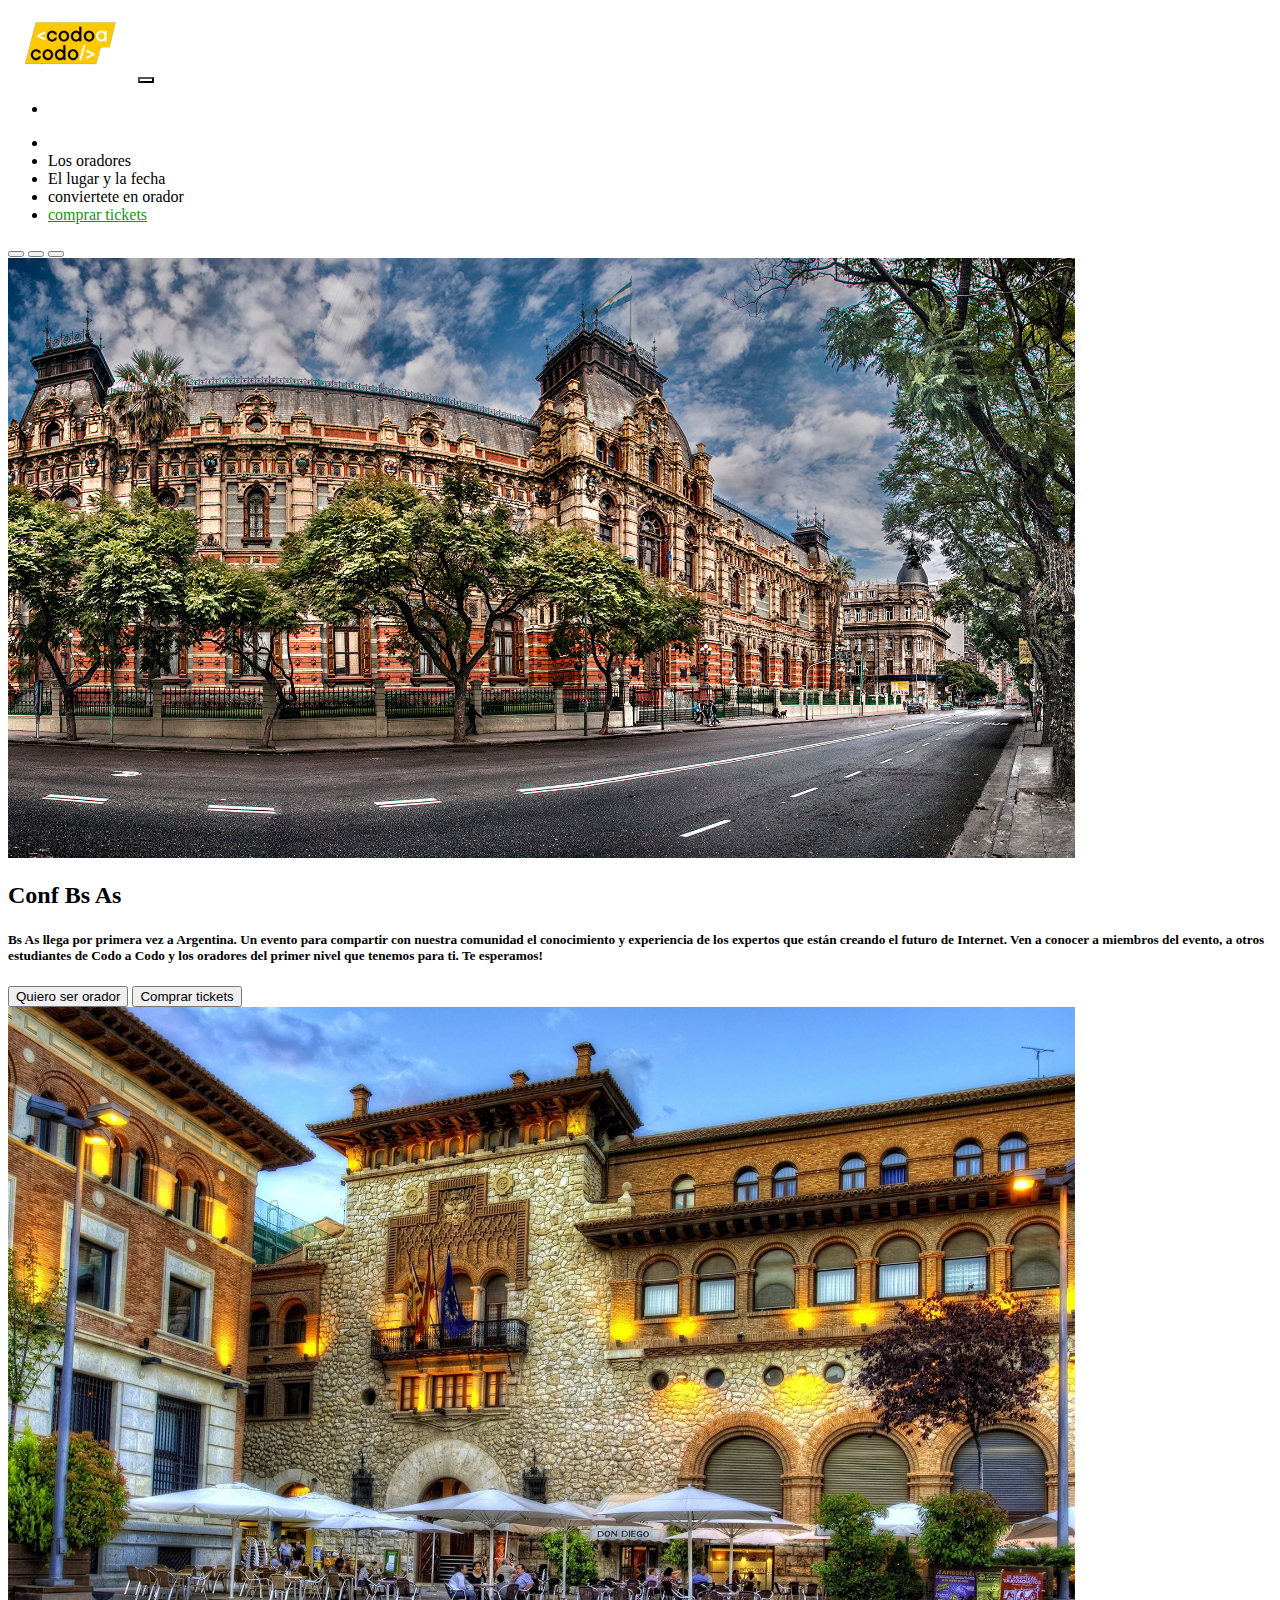
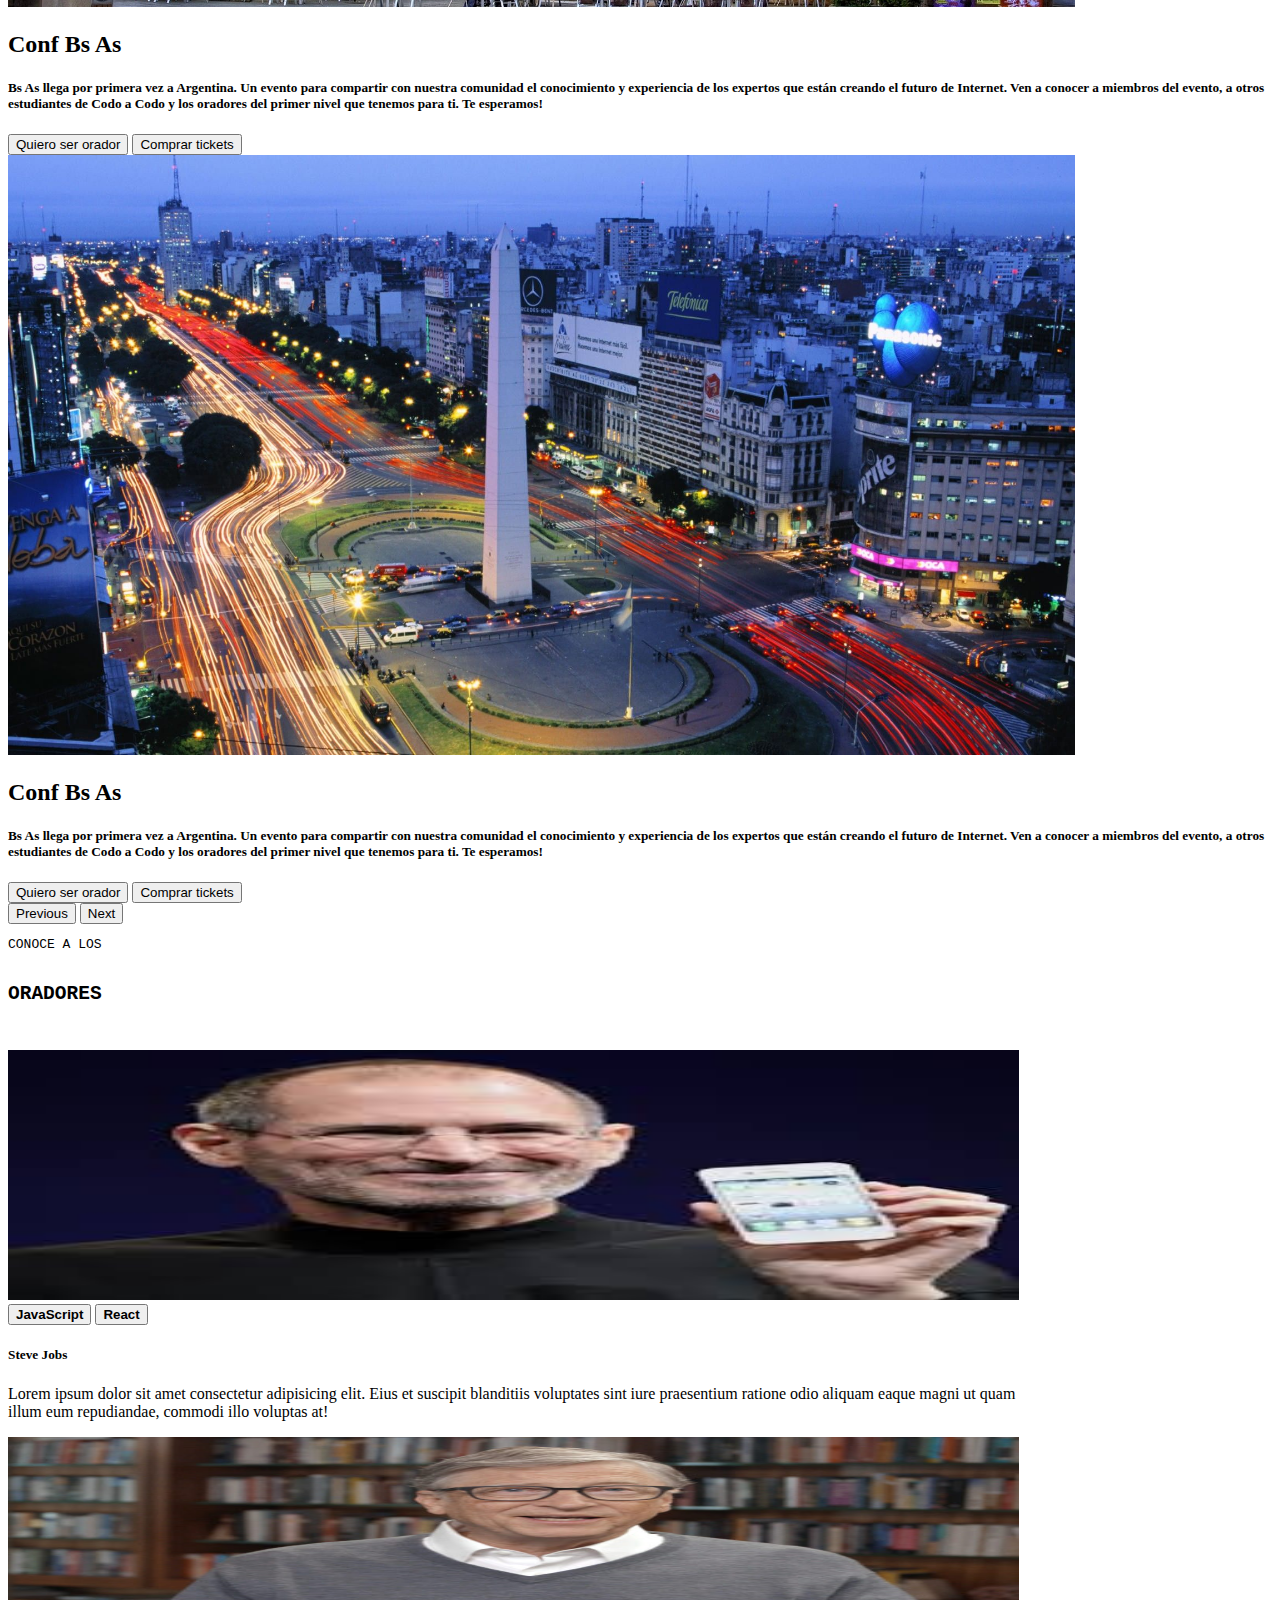
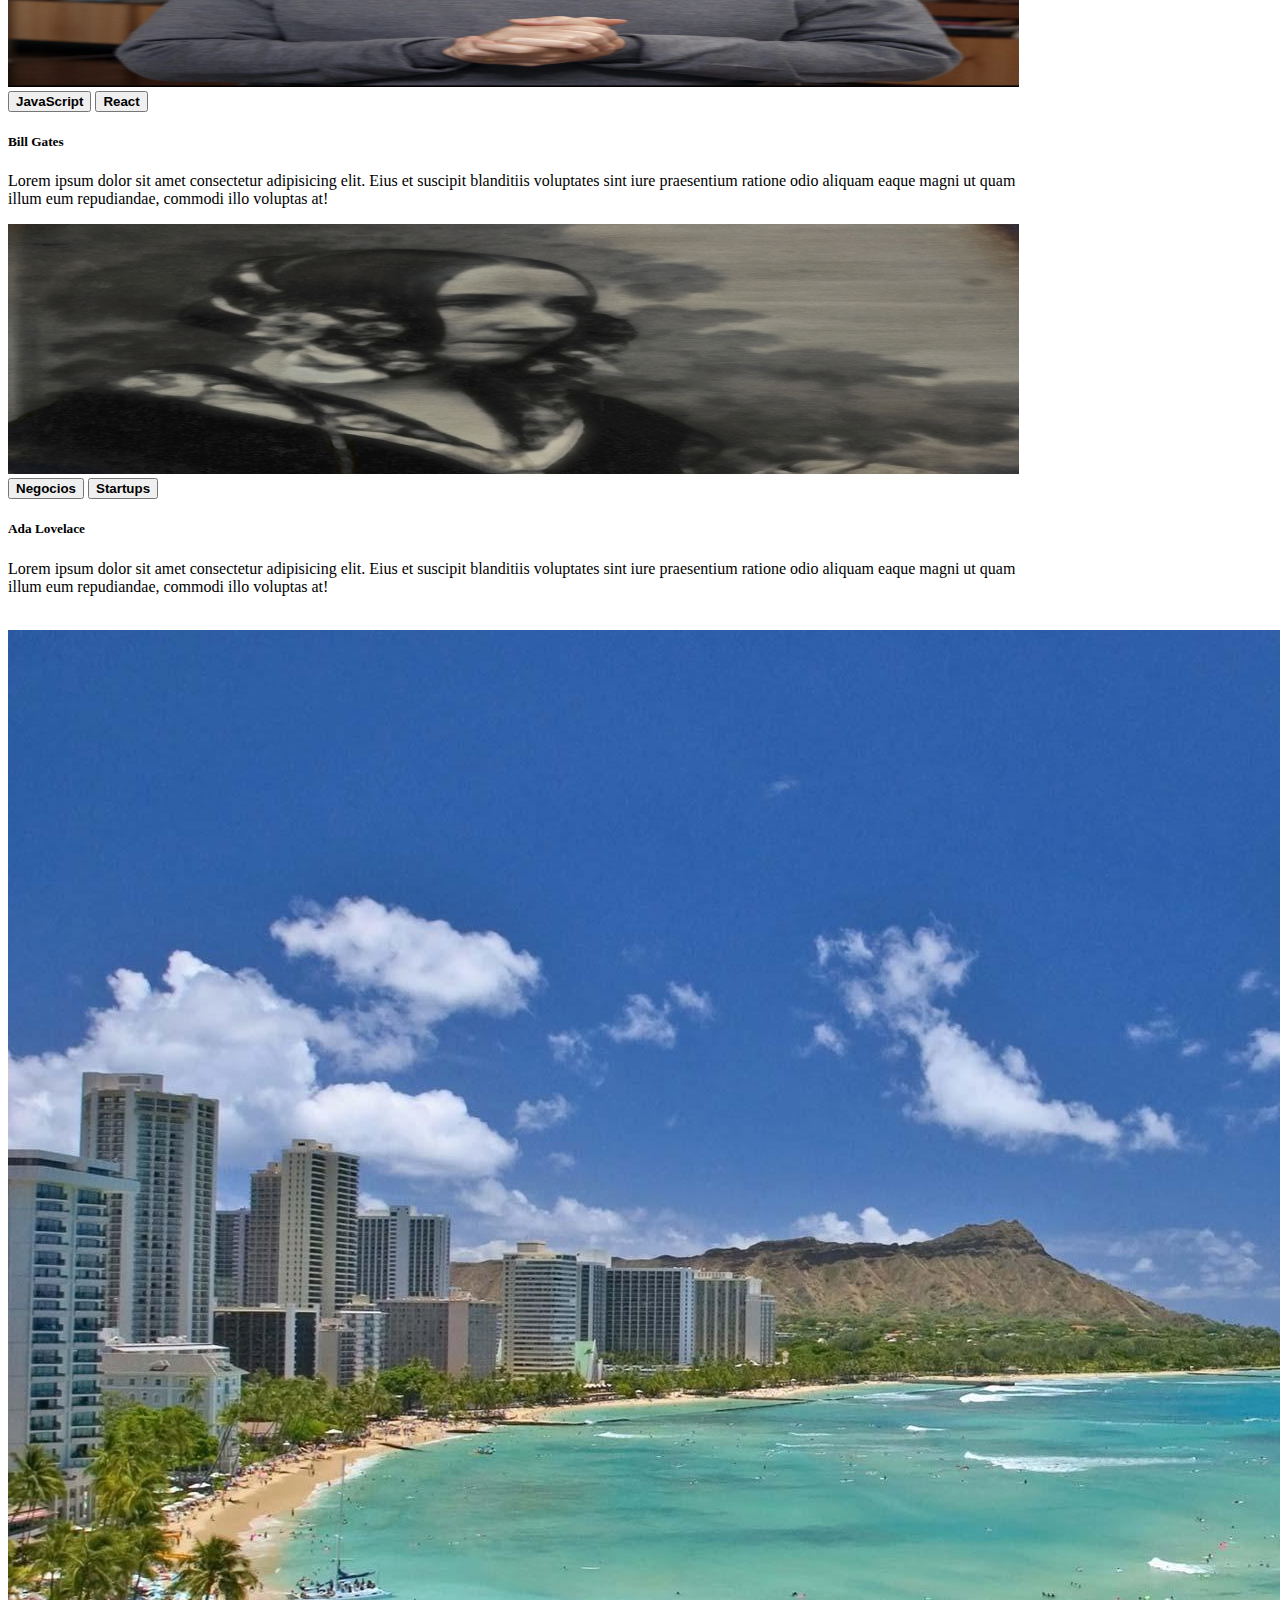
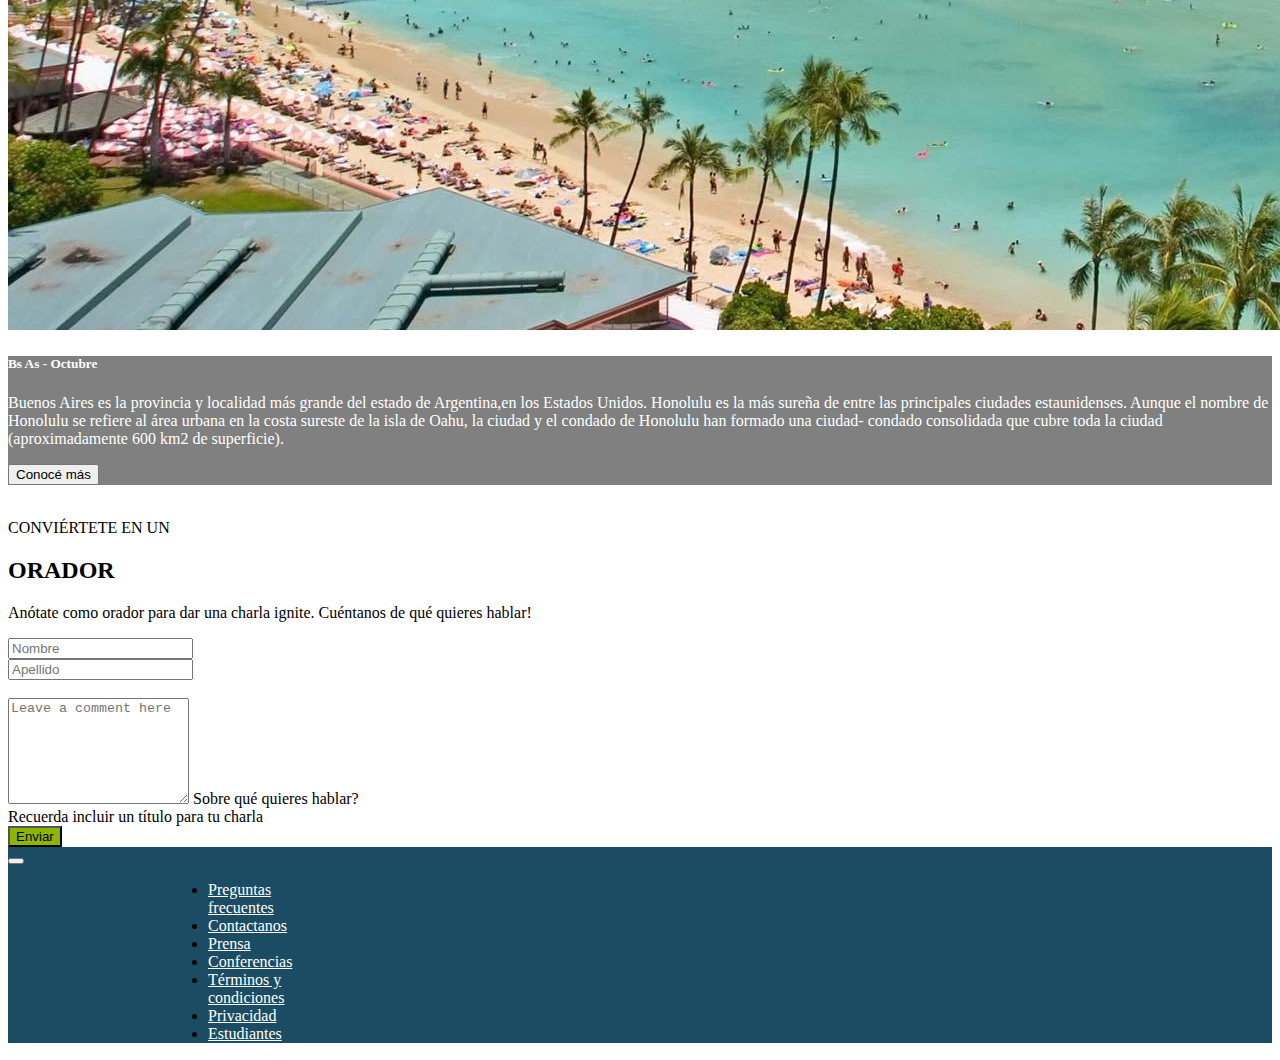
<file: Index.html>
<!DOCTYPE html>
<html lang="en">
<head>
    <meta charset="UTF-8">
    <meta http-equiv="X-UA-Compatible" content="IE=edge">
    <meta name="viewport" content="width=device-width, initial-scale=1.0">
    <link href="https://cdn.jsdelivr.net/npm/bootstrap@5.1.3/dist/css/bootstrap.min.css" rel="stylesheet" integrity="sha384-1BmE4kWBq78iYhFldvKuhfTAU6auU8tT94WrHftjDbrCEXSU1oBoqyl2QvZ6jIW3" crossorigin="anonymous">
    <title>Conferencia Bs As</title>
</head>
<body>
  
  <header>
  <div class="container-fluid p-5">
<nav class="navbar navbar-expand-lg navbar-dark  bg-dark ">  
  <div class="container">
    <img src="img/codoacodo.png" width="10% ">
    <button class="navbar-toggler" type="button" data-bs-toggle="collapse" data-bs-target="#navbarTogglerDemo03" aria-controls="navbarTogglerDemo03" aria-expanded="false" aria-label="Toggle navigation" style="background-color:white">
      <span class="navbar-toggler-icon"></span>
    </button>
    <a class="navbar-brand" href="#"></a>
    <div class="collapse navbar-collapse" id="navbarTogglerDemo03"style="text-end">
      <ul class="navbar-nav me-auto mb-2 mb-lg-0">
        <li class="nav-item">
          <a class="nav-link active " style="color:white;" aria-current="page" href="#">Conf Bs As </a>
        </li>
      </ul>
      <ul class="nav justify-content-end">
        <li class="nav-item">
          <a class="nav-link" style="color:white;" href="#">la Conferencia</a>
        </li>
        <li class="nav-item">
          <a class="nav-link disabled">Los oradores</a>
        </li>
        <li class="nav-item">
          <a class="nav-link disabled">El lugar y la fecha</a>
        </li>
        <li class="nav-item">
          <a class="nav-link disabled">conviertete en orador</a>
        </li>
        <li class="nav-item">
          <a class="nav-link " style="color:rgb(34, 148, 21);" href="Index - tickets.html.html" >comprar tickets</a>
        </li>
      </ul>
    </div>
  </div>
</nav>
<div id="carouselExampleCaptions" class="carousel slide" data-bs-ride="carousel">
  <div class="carousel-indicators">
    <button type="button" data-bs-target="#carouselExampleCaptions" data-bs-slide-to="0" class="active" aria-current="true" aria-label="Slide 1"></button>
    <button type="button" data-bs-target="#carouselExampleCaptions" data-bs-slide-to="1" aria-label="Slide 2"></button>
    <button type="button" data-bs-target="#carouselExampleCaptions" data-bs-slide-to="2" aria-label="Slide 3"></button>
  </div>
  <div class="carousel-inner">
    <div class="carousel-item active">
      <img src="img/ba1.jpg" class="d-block w-100" alt="Error"class="opacity-100" height="600px">
      <div class="carousel-caption d-none d-md-block">
        <h2 class="text-end">Conf Bs As</h2>
        <h5 class="text-end">Bs As llega por primera vez a Argentina. Un evento para compartir
          con nuestra comunidad el conocimiento y experiencia de los expertos
          que están creando el futuro de Internet. Ven a conocer a miembros del 
          evento, a otros estudiantes de Codo a Codo y los oradores del primer 
          nivel que tenemos para ti. Te esperamos!
        </h5>
        <div class="text-end">
          <button type="button" class="btn btn-outline-light">Quiero ser orador</button>       
          <button type="button" class="btn btn-success">Comprar tickets</button>
        </div>
      </div>
    </div>
    <div class="carousel-item">
      <img src="img/ba2.jpg" class="d-block w-100" alt="Error"class="opacity-100" height="600px">
      <div class="carousel-caption d-none d-md-block">
        <h2 class="text-end">Conf Bs As</h2>
        <h5 class="text-end">Bs As llega por primera vez a Argentina. Un evento para compartir
          con nuestra comunidad el conocimiento y experiencia de los expertos
          que están creando el futuro de Internet. Ven a conocer a miembros del 
          evento, a otros estudiantes de Codo a Codo y los oradores del primer 
          nivel que tenemos para ti. Te esperamos!
        </h5>
        <div class="text-end">
          <button type="button" class="btn btn-outline-light">Quiero ser orador</button>       
          <button type="button" class="btn btn-success">Comprar tickets</button>
        </div>
      </div>
    </div>
    <div class="carousel-item">
      <img src="img/ba3.jpg" class="d-block w-100" alt="Error"class="opacity-100" height="600px">
      <div class="carousel-caption d-none d-md-block">
        <h2 class="text-end">Conf Bs As</h2>
        <h5 class="text-end">Bs As llega por primera vez a Argentina. Un evento para compartir
          con nuestra comunidad el conocimiento y experiencia de los expertos
          que están creando el futuro de Internet. Ven a conocer a miembros del 
          evento, a otros estudiantes de Codo a Codo y los oradores del primer 
          nivel que tenemos para ti. Te esperamos!
        </h5>
        <div class="text-end">
          <button type="button" class="btn btn-outline-light">Quiero ser orador</button>       
          <button type="button" class="btn btn-success">Comprar tickets</button>
        </div>
      </div>
    </div>
  </div>
  <button class="carousel-control-prev" type="button" data-bs-target="#carouselExampleCaptions" data-bs-slide="prev">
    <span class="carousel-control-prev-icon" aria-hidden="true"></span>
    <span class="visually-hidden">Previous</span>
  </button>
  <button class="carousel-control-next" type="button" data-bs-target="#carouselExampleCaptions" data-bs-slide="next">
    <span class="carousel-control-next-icon" aria-hidden="true"></span>
    <span class="visually-hidden">Next</span>
  </button>
</div>
</header>
<main>
  <div class="container-fluid p-5">
<PRE class="text-center">CONOCE A LOS
  <h2>ORADORES</h2>
</PRE>
<div  class="mx-auto" style="width: 80%;">
  <div class="card-group">
    <div class="card">
      <img src="img/steve.jpg" class="card-img-fluid"  width="100%" height="250px"  alt="Error">
      <div class="card-body">
        <button type="button" class="btn btn-warning btn-sm"><b>JavaScript</b></button>
        <button type="button" class="btn btn-info btn-sm"><b>React</b></button>   
        <h5 class="card-title">Steve Jobs</h5>
        <p class="card-text">Lorem ipsum dolor sit amet consectetur adipisicing elit. Eius et suscipit blanditiis voluptates sint iure praesentium ratione odio aliquam eaque magni ut quam illum eum repudiandae, commodi illo voluptas at!</p>
        <!--<p class="card-text"><small class="text-muted">Last updated 3 mins ago</small></p>-->
      </div>
    </div>
    <div class="card">
      <img src="img/bill.jpg" class="card-img-fluid"  width="100%" height="250px"  alt="Error">
      <div class="card-body">
        <button type="button" class="btn btn-warning btn-sm"><b>JavaScript</b></button>
        <button type="button" class="btn btn-info btn-sm"><b>React</b></button>
        <h5 class="card-title">Bill Gates</h5>
        <p class="card-text">Lorem ipsum dolor sit amet consectetur adipisicing elit. Eius et suscipit blanditiis voluptates sint iure praesentium ratione odio aliquam eaque magni ut quam illum eum repudiandae, commodi illo voluptas at!</p>
        <!--<p class="card-text"><small class="text-muted">Last updated 3 mins ago</small></p>-->
      </div>
    </div>
    <div class="card">
      <img src="img/ada.jpeg" class="card-img-fluid"  width="100%" height="250px%"  alt="Error">
      <div class="card-body">
        <button type="button" class="btn btn-secondary btn-sm"><b>Negocios</b></button>
        <button type="button" class="btn btn-danger btn-sm"><b>Startups</b></button>
        <h5 class="card-title">Ada Lovelace</h5>
        <p class="card-text">Lorem ipsum dolor sit amet consectetur adipisicing elit. Eius et suscipit blanditiis voluptates sint iure praesentium ratione odio aliquam eaque magni ut quam illum eum repudiandae, commodi illo voluptas at!</p>
        <!--<p class="card-text"><small class="text-muted">Last updated 3 mins ago</small></p>-->          
      </div>
    </div>
  </div>
</div>
<br>
<div style="color:white;">
<div class="card mb-3" style="max-width:100%;">
  <div class="row g-0">
    <div class="col-md-6">
      <img src="img/honolulu.jpg" class="img-fluid rounded-start" alt="Error">
    </div>
    <div class="col-md-6"style="background-color:gray;">
      <div class="card-body">
        <h5 class="card-title-">Bs As - Octubre</h5>
        <p class="card-text">Buenos Aires es la provincia y localidad más grande del estado de Argentina,en los Estados Unidos. Honolulu es la 
          más sureña de entre las principales ciudades estaunidenses. Aunque el nombre de Honolulu se refiere al área 
          urbana en la costa sureste de la isla de Oahu, la ciudad y el condado de Honolulu han formado una ciudad-
          condado consolidada que cubre toda la ciudad (aproximadamente 600 km2 de superficie). 
        </p>
        <button type="button" class="btn btn-outline-light">Conocé más</button>
        <!--<p class="card-text"><small class="text-muted">Last updated 3 mins ago</small></p>-->
      </div>
    </div>
  </div>
</div>
</div>
<br>
<p class="text-center">CONVIÉRTETE EN UN   
  <h2 class="text-center">ORADOR</h2>
  <p class="text-center">Anótate como orador para dar una charla ignite. Cuéntanos de qué quieres hablar!</p>  
</p>
<div class="mx-auto" style="width: 60%;">
<div class="row">
  <div class="col">
    <input type="text" class="form-control" placeholder="Nombre" aria-label="First name">
  </div>
  <div class="col">
    <input type="text" class="form-control" placeholder="Apellido" aria-label="Last name">
  </div>
</div>
<br>
<div class="form-floating">
  <textarea class="form-control" placeholder="Leave a comment here" id="floatingTextarea2" style="height: 100px"></textarea>
  <label for="floatingTextarea2"class="form-label">Sobre qué quieres hablar?</label>
</div>
Recuerda incluir un título para tu charla
<div class="d-grid gap-2">
  <button class="btn text-white"  type="button"style="background-color:#8DB600;">Enviar</button>  
</div>
</div>
  </div>
</main>

<footer>
  <div class="container-fluid p-5">
<nav class="navbar navbar-expand-lg"  style="background-color:#1b4c63;">
  <div class="container">
    <button class="navbar-toggler" type="button" data-bs-toggle="collapse" data-bs-target="#navbarTogglerDemo03" aria-controls="navbarTogglerDemo03" aria-expanded="false" aria-label="Toggle navigation">
      <span class="navbar-toggler-icon"></span>
    </button>
    <div class="collapse navbar-collapse" id="navbarTogglerDemo04">
      <ul class="nav justify-content-center" style="margin-left: 160px;"  >
        <li class="nav-item">
          <a class="nav-link" style="color:white;"  href="#">Preguntas<br>
            frecuentes</a>
        </li>
        <li class="nav-item">
          <a class="nav-link"style="color:white;" href="#">Contactanos </a>
        </li>
        <li class="nav-item">
          <a class="nav-link" style="color:white;" href="#">Prensa </a>
        </li>
        <li class="nav-item">
          <a class="nav-link "style="color:white;" href="#">Conferencias </a>
        </li>
        <li class="nav-item">
          <a class="nav-link "style="color:white;" href="#">Términos y<br>
            condiciones </a>
        </li>
        <li class="nav-item">
          <a class="nav-link "style="color:white;" href="#">Privacidad </a>
        </li>
        <li class="nav-item">
          <a class="nav-link "style="color:white;" href="#">Estudiantes </a>
        </li>
      </ul>
    </div>
  </div>
  
</nav>
 
</div>
</footer>
    
  
 

     <!-- Optional JavaScript; choose one of the two! -->

    <!-- Option 1: Bootstrap Bundle with Popper -->
    <script src="https://cdn.jsdelivr.net/npm/bootstrap@5.1.3/dist/js/bootstrap.bundle.min.js" integrity="sha384-ka7Sk0Gln4gmtz2MlQnikT1wXgYsOg+OMhuP+IlRH9sENBO0LRn5q+8nbTov4+1p" crossorigin="anonymous"></script>

    <!-- Option 2: Separate Popper and Bootstrap JS -->
    <!--
    <script src="https://cdn.jsdelivr.net/npm/@popperjs/core@2.10.2/dist/umd/popper.min.js" integrity="sha384-7+zCNj/IqJ95wo16oMtfsKbZ9ccEh31eOz1HGyDuCQ6wgnyJNSYdrPa03rtR1zdB" crossorigin="anonymous"></script>
    <script src="https://cdn.jsdelivr.net/npm/bootstrap@5.1.3/dist/js/bootstrap.min.js" integrity="sha384-QJHtvGhmr9XOIpI6YVutG+2QOK9T+ZnN4kzFN1RtK3zEFEIsxhlmWl5/YESvpZ13" crossorigin="anonymous"></script>
    -->
    
</body>
</html>
</file>
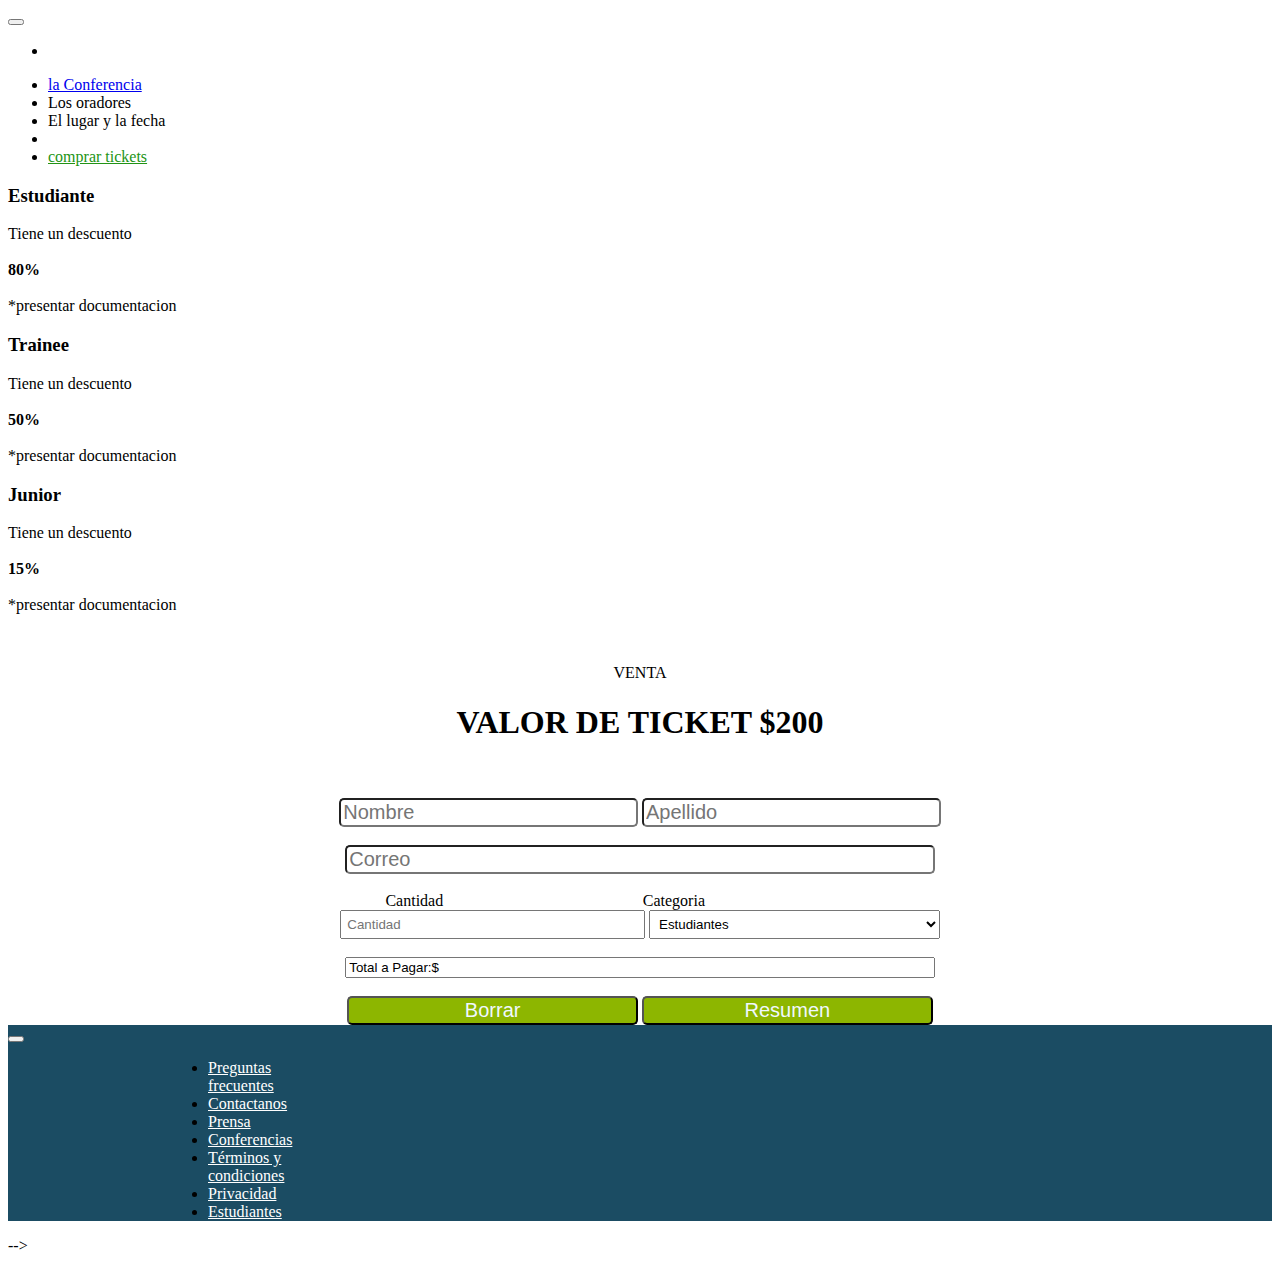
<file: Index - tickets.html.html>
<!DOCTYPE html>
<html lang="en">
<head>
    <meta charset="UTF-8">
    <meta http-equiv="X-UA-Compatible" content="IE=edge">
    <meta name="viewport" content="width=device-width, initial-scale=1.0">
    <link href="https://cdn.jsdelivr.net/npm/bootstrap@5.1.3/dist/css/bootstrap.min.css" rel="stylesheet" integrity="sha384-1BmE4kWBq78iYhFldvKuhfTAU6auU8tT94WrHftjDbrCEXSU1oBoqyl2QvZ6jIW3" crossorigin="anonymous">
    <link rel="stylesheet" href="css/tickest.css">
  
    <title>Conferencia Bs As</title>
</head>
<body>
  
  <header>
    <div class="container-fluid p-5">
      <div class="navbar navbar-expand-lg navbar-dark  bg-dark">  
        <div class="container-fluid">          
          <button class="navbar-toggler" type="button" data-bs-toggle="collapse" data-bs-target="#navbarTogglerDemo03" aria-controls="navbarTogglerDemo03" aria-expanded="false" aria-label="Toggle navigation">
            <span class="navbar-toggler-icon"></span>
          </button>
          <a class="navbar-brand" href="#"></a>
          <div class="collapse navbar-collapse" id="navbarTogglerDemo03"style="text-end">
            <ul class="navbar-nav me-auto mb-2 mb-lg-0">
              <li class="nav-item">
                <a class="nav-link active " style="color:white;" aria-current="page" href="Index.html">Conf Bs As </a>
              </li>
            </ul>
            <ul class="nav justify-content-end">
              <li class="nav-item">
                <a class="nav-link disabled"  href="#">la Conferencia</a>
              </li>
              <li class="nav-item">
                <a class="nav-link disabled">Los oradores</a>
              </li>
              <li class="nav-item">
                <a class="nav-link disabled">El lugar y la fecha</a>
              </li>
              <li class="nav-item">
                <a class="nav-link"  style="color:white;"  href="Index.html">conviertete en orador</a>
              </li>
              <li class="nav-item">
                <a class="nav-link " style="color:rgb(34, 148, 21);" href="Index - tickets.html.html" >comprar tickets</a>
              </li>
            </ul>
          </div>
        </div>
      </div>
    </div>
      </nav>
</header>

<div  class="mx-auto" style="width: 48%;" >
<div class="card-group text-center  ">
  <div class="card border-primary me-1 " >
   
    <div class="card-body ">
        
      <h3 class="card-title">Estudiante</h3>
      <p class="card-text">Tiene un descuento <br><br><b>80%</b><br><br> *presentar documentacion</p>
      <!--<p class="card-text"><small class="text-muted">Last updated 3 mins ago</small></p>-->
    </div>
  </div>
  <div class="card  border-success mx-1 ">
    
    <div class="card-body">
      
      <h3 class="card-title">Trainee</h3>
      <p class="card-text">Tiene un descuento <br><br><b>50%</b> <br><br> *presentar documentacion</p>
      <!--<p class="card-text"><small class="text-muted">Last updated 3 mins ago</small></p>-->
    </div>
  </div>
  <div class=" card  border-warning ms-1 " >
    
    <div class="card-body">
      
      <h3 class="card-title">Junior</h3>
      <p class="card-text ">Tiene un descuento <br><br><b>15%</b> <br><br> *presentar documentacion</p>
      <!--<p class="card-text"><small class="text-muted">Last updated 3 mins ago</small></p>-->          
    </div>
  </div>
</div>
</div>
<br>

 <div class="contenedor-xl">
 <div class="titulos">
   <p>VENTA</p> 
<h1>VALOR DE TICKET $200</h1>
</div>
<br>
<br>
<!-- formulari------------------------------ -->
<div class="formulario">
 <form>
   <input type="text" class="botones" name="hombre" placeholder="Nombre" >  
   <input type="text" class="botones" name="apellido" placeholder="Apellido" > <br><br>
   <input type="email" class="correo" name="Correo" placeholder="Correo" size="80%"> <br><br> 
   
   <label class="cant" for="inputCantidad" >Cantidad</label><label class="cant" for="inputCategoria">Categoria </label> <br>
   <input type="number" id="inputCantidad" placeholder="Cantidad" class="selector">
    
   
   <select id="inputCategoria" class="selector">
    <option value="80"selected>Estudiantes</option>
    <option value="50">Trainee</option>
    <option value="15">Junior</option> 
    </select>
    <br>
   <br>

   <input type="text" id="compratotal"  class="alert alert-primary "  value="Total a Pagar:$" role="alert" readonly style= "width: 46%;"> <br><br>

   <button type="reset" class="boton" >Borrar</button>  
   <button type="button" class="boton"  onclick="resumir()" >Resumen</button>
   <!-- <input type="" name="categoria" placeholder="Estudiante" size="37">  -->   
  </form>
</div>
 <!-- fin de formulario---------------------------------------- -->
</div>
</div>
</main>
<footer>
  <div class="container-fluid p-5">
<nav class="navbar navbar-expand-lg"  style="background-color:#1b4c63;">
  <div class="container">
    <button class="navbar-toggler" type="button" data-bs-toggle="collapse" data-bs-target="#navbarTogglerDemo03" aria-controls="navbarTogglerDemo03" aria-expanded="false" aria-label="Toggle navigation">
      <span class="navbar-toggler-icon"></span>
    </button>
    <div class="collapse navbar-collapse" id="navbarTogglerDemo04">
      <ul class="nav justify-content-center" style="margin-left: 160px;"  >
        <li class="nav-item">
          <a class="nav-link" style="color:white;"  href="#">Preguntas<br>
            frecuentes</a>
        </li>
        <li class="nav-item">
          <a class="nav-link"style="color:white;" href="#">Contactanos </a>
        </li>
        <li class="nav-item">
          <a class="nav-link" style="color:white;" href="#">Prensa </a>
        </li>
        <li class="nav-item">
          <a class="nav-link "style="color:white;" href="#">Conferencias </a>
        </li>
        <li class="nav-item">
          <a class="nav-link "style="color:white;" href="#">Términos y<br>
            condiciones </a>
        </li>
        <li class="nav-item">
          <a class="nav-link "style="color:white;" href="#">Privacidad </a>
        </li>
        <li class="nav-item">
          <a class="nav-link "style="color:white;" href="#">Estudiantes </a>
        </li>
      </ul>
    </div>
  </div>
  
</nav>
 
</div>

</footer>
    
  
 

     <!-- Optional JavaScript; choose one of the two! -->

    <!-- Option 1: Bootstrap Bundle with Popper -->
    <!-- <script src="https://cdn.jsdelivr.net/npm/bootstrap@5.1.3/dist/js/bootstrap.bundle.min.js" integrity="sha384-ka7Sk0Gln4gmtz2MlQnikT1wXgYsOg+OMhuP+IlRH9sENBO0LRn5q+8nbTov4+1p" crossorigin="anonymous"></scrip> -->

     <!-- Option 2: Separate Popper and Bootstrap JS -->
    
     <!-- <script src="https://cdn.jsdelivr.net/npm/@popperjs/core@2.10.2/dist/umd/popper.min.js" integrity="sha384-7+zCNj/IqJ95wo16oMtfsKbZ9ccEh31eOz1HGyDuCQ6wgnyJNSYdrPa03rtR1zdB" crossorigin="anonymous"></script> -->
    <!-- <script src="https://cdn.jsdelivr.net/npm/bootstrap@5.1.3/dist/js/bootstrap.min.js" integrity="sha384-QJHtvGhmr9XOIpI6YVutG+2QOK9T+ZnN4kzFN1RtK3zEFEIsxhlmWl5/YESvpZ13" crossorigin="anonymous"></script> -->
    -->
    <script src="tpintegrador.js"></script>
</body>
</html>
</file>
<file: css/tickest.css>
/* .caja{background-color: white; 

width: 15%;

height: 50%;

padding: 10px;

border: solid 4px rgb(15, 15, 213);
 
margin-left: 10px;
 
text-align: center;
}
.caja1{background-color: white;

    width: 15%;
    
height: 50%;
    
    padding: 10px;
    
    border: solid 4px rgb(42, 125, 39);
     
    margin-left: 10px;
     
    text-align: center;
    
    
    }
    .caja2{background-color: white;

        width: 15%;
        
        height: 50%;
        
        padding: 10px;
        
        border: solid 4px rgb(199, 246, 31);
         
        margin-left: 10px;
         
        text-align: center;
        }*/

.contenedor{
    display: flex;
    justify-content: center;
}
.titulos{

    text-align: center;
}
.formulario{
    text-align: center;
    
}

.boton{
    width: 23%;
    font-size: 20px;
    background-color: #8DB600;
    border-radius: 5px;
    color: aliceblue;
}
.selector{
    width: 23%;
    size: 80%;
    padding: 5px;
}
.cant{

    margin-right: 15%;
    padding: 5px;
}
.botones{
    width: 23%;
    font-size: 20px;
    border-radius: 5px;
    

}
.correo{
    width: 46%;
    font-size: 20px;
    border-radius: 5px;
    
}
</file>
